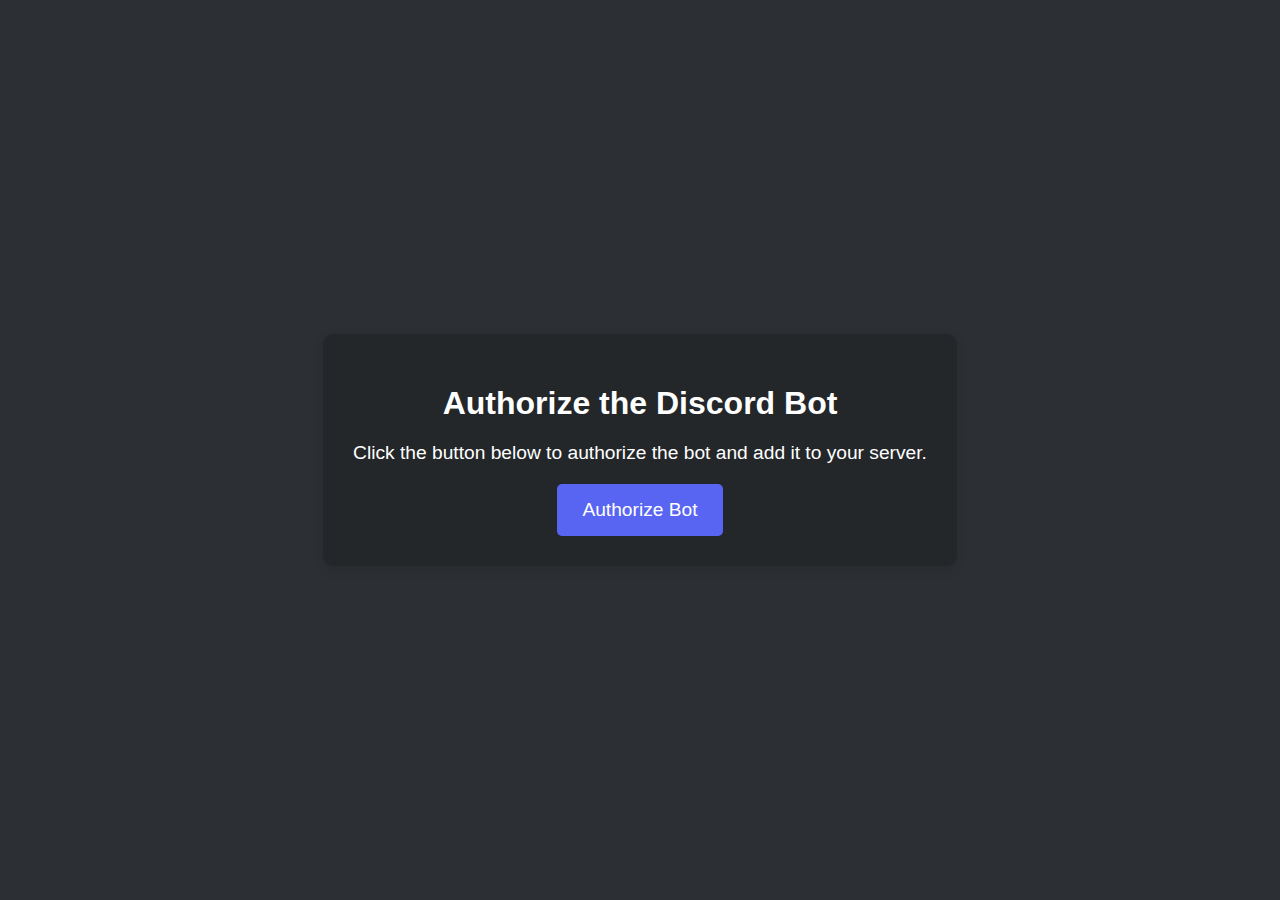
<file: Oauth2html.html>
<!DOCTYPE html>
<html lang="en">
<head>
    <meta charset="UTF-8">
    <meta name="viewport" content="width=device-width, initial-scale=1.0">
    <title>Authorize Discord Bot</title>
    <style>
        body {
            font-family: Arial, sans-serif;
            display: flex;
            justify-content: center;
            align-items: center;
            height: 100vh;
            background-color: #2c2f33;
            color: white;
            margin: 0;
        }
        .container {
            text-align: center;
            padding: 30px;
            background-color: #23272a;
            border-radius: 10px;
            box-shadow: 0 4px 12px rgba(0, 0, 0, 0.1);
        }
        h1 {
            font-size: 2em;
            margin-bottom: 20px;
        }
        p {
            font-size: 1.2em;
            margin-bottom: 20px;
        }
        .authorize-btn {
            background-color: #5865f2;
            color: white;
            border: none;
            padding: 15px 25px;
            font-size: 1.2em;
            cursor: pointer;
            border-radius: 5px;
            transition: background-color 0.3s;
        }
        .authorize-btn:hover {
            background-color: #4752c4;
        }
    </style>
</head>
<body>
    <div class="container">
        <h1>Authorize the Discord Bot</h1>
        <p>Click the button below to authorize the bot and add it to your server.</p>
        <!-- Replace YOUR_OAUTH2_URL with your Discord OAuth2 URL -->
        <a href="https://discord.com/oauth2/authorize?client_id=YOUR_CLIENT_ID&scope=bot&permissions=PERMISSION_INTEGER" target="_blank">
            <button class="authorize-btn">Authorize Bot</button>
        </a>
    </div>
</body>
</html>
</file>
